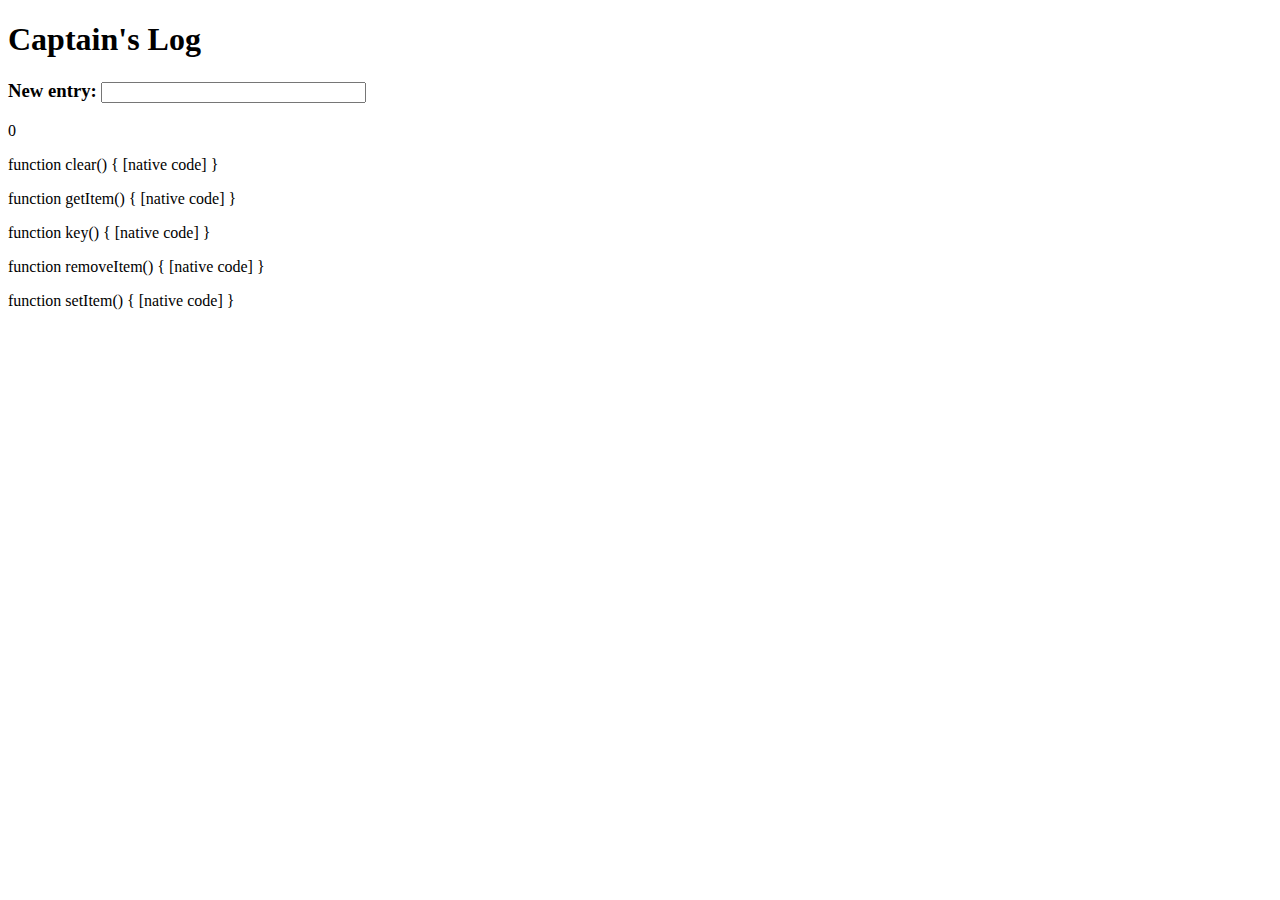
<file: captainslog/index.html>
<!DOCTYPE html>

<html>

<head>
	<title>Captain's Log</title>
	<meta charset="utf-8" />
	<script src="https://ajax.googleapis.com/ajax/libs/jquery/3.1.1/jquery.min.js"></script>
	<script>
	  // Your work will be done here...
	  $( document ).ready(function() {
 			reload();
	  });

	  function reload() {
	  	output = "";
	  	for (key in localStorage){
	  		console.log(key);
	  		output += "<p>" + localStorage[key] + "</p>";
	  	}
	  	$('#log').html(output);
	  }

	  function store() {
		  	txt = $('#msg').val();
		  	day = new Date();
		  	console.log(day.toUTCString());
		  	val = day.toUTCString() + ' - ' + txt;
		  	// txt.after(day.toUTCString);
		  	localStorage[new Date().getTime()] = val;
		  	$('#msg').val('');
		  	reload();
	  	
	  }
	</script>
</head>

<body>
	<h1>Captain's Log</h1>
	<h3>New entry: <input type="text" id="msg" name="msg" size="30" onchange="store()" /></h3>
	<div id="log"></div>
</body>
</html>
</file>
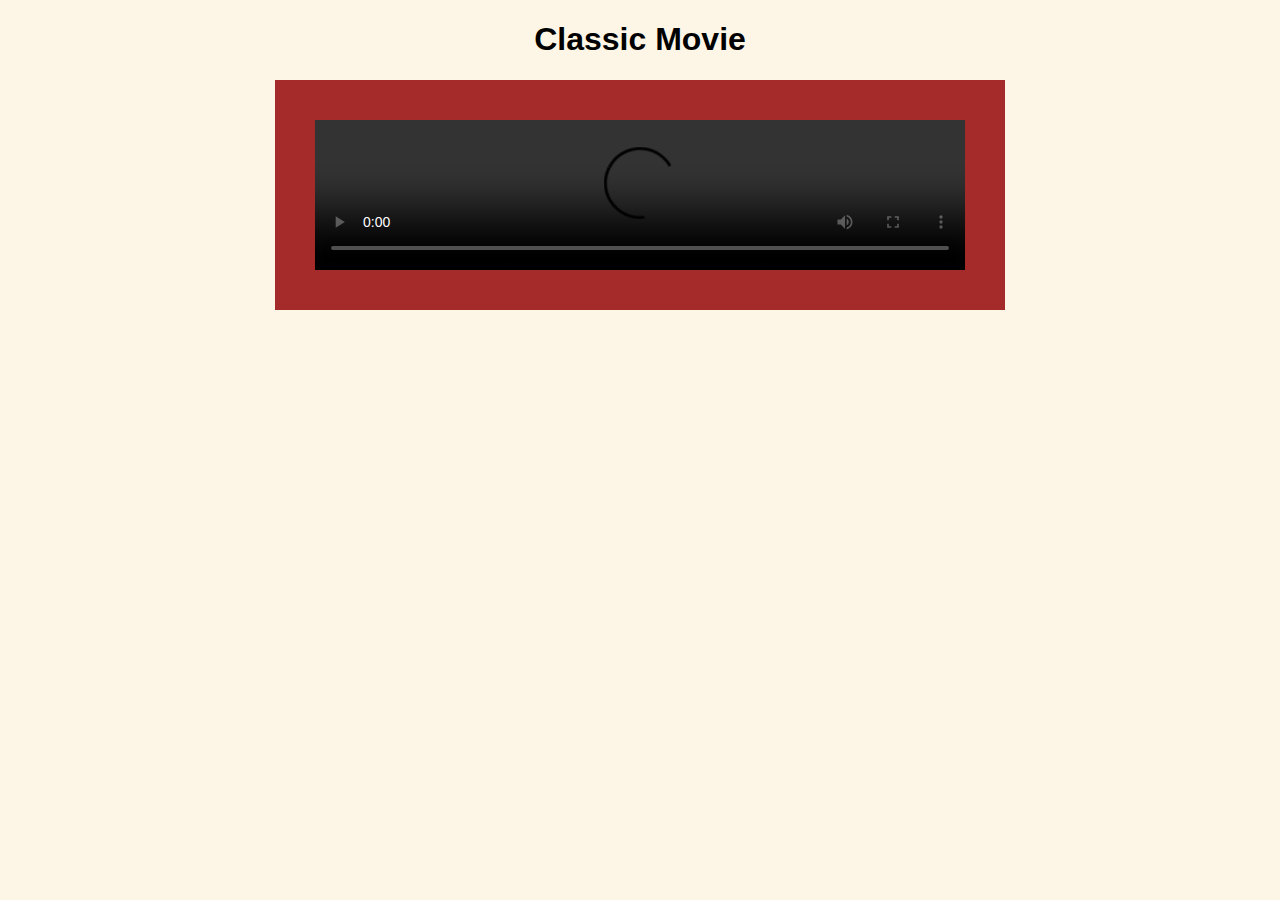
<file: movie_annotation/index.html>
<!DOCTYPE html>
<html>
<head>
<meta charset="utf-8" />
<title>Classic Movie</title>
<link rel="stylesheet" href="style.css" type="text/css" />
</head>

<body>

<h1 id="title">Classic Movie</h1>

<video src="https://www.cs.tufts.edu/comp/20/classic.mp4" id="classic_video" controls></video>
<div id="movie_quotes"></div>

<script>
    var vid = document.getElementById("classic_video");
    var caption = document.getElementById("movie_quotes");
    vid.addEventListener("timeupdate", function(){
    	if(vid.currentTime < 24) {
    		caption.innerHTML = "...";
    	}
    	else if (vid.currentTime < 31) {
    		caption.innerHTML = "Igor: DR. FRANKENSTEIN?!?!?";
    	}
    	else if (vid.currentTime < 34) {
    		caption.innerHTML = "Dr. Frederick Frankenstein: Frokensteen.";
    	}
    	else if (vid.currentTime < 36) {
    		caption.innerHTML = "Igor: You're putting me on.";
    	}
    	else if (vid.currentTime < 39) {
    		caption.innerHTML = "Dr. Frederick Frankenstein: No, it's pronounced," + '"Frokensteen".'; 
    	}
    	else if (vid.currentTime < 42) {
    		caption.innerHTML = "Igor: Do you also say Froaderick?";
    	}
    	else if (vid.currentTime < 44) {
    		caption.innerHTML = 'Dr. Frederick Frankenstein: No . . . "Frederick."'
    	}
    	else if (vid.currentTime < 47) {
    		caption.innerHTML = "Igor: Well, why isn't it" + '"Froaderick Frokensteen"?';
    	}
    	else if (vid.currentTime < 49) {
    		caption.innerHTML = "Dr. Frederick Frankenstein: It isn't, it's " + '"Frederick Frokensteen"';
    	}
    	else if (vid.currentTime < 52) {
    		caption.innerHTML = "Igor: I see.";
    	}
    	else if (vid.currentTime < 53) {
    		caption.innerHTML = "Dr. Frederick Frankenstein: You must be Igor. [He pronounces it ee-gor.]";
    	}
    	else if (vid.currentTime < 56) {
    		caption.innerHTML = "Igor: No, it's pronounced " +'"eye-gor."';
    	}
    	else if (vid.currentTime < 59) {
    		caption.innerHTML = 'Dr. Frederick Frankenstein: But they told me it was "ee-gor"...';
    	}
    	else if (vid.currentTime < 61) {
    		caption.innerHTML = "Igor: Well, they were wrong then, weren't they?";
    	}
    	else if (vid.currentTime < 64) {
    		caption.innerHTML = "Dr. Frederick Frankenstein: Uh, you were sent here by Herr Falkstein, weren't you?";
    	}
    	else if (vid.currentTime < 71) {
    		caption.innerHTML = "Igor: Yes. My grandfather used to work for your grandfather.";
    	}
    	else if (vid.currentTime < 72) {
    		caption.innerHTML = "Dr. Frederick Frankenstein: How nice.";
    	}
    	else if (vid.currentTime < 74) {
    		caption.innerHTML = "Igor: Of course the rates have gone up.";
    	}
    	else if (vid.currentTime < 78) {
    		caption.innerHTML = "Dr. Frederick Frankenstein: Of course, of course, I'm sure we'll get along splendidly. ";
    	}
    	else if (vid.currentTime < 89) {
    		caption.innerHTML = "Oh, I uh, you know I don't mean to embarrass you, but I'm rather a brilliant surgeon. Perhaps I can help you with that hump.";
    	}
    	else {
    		caption.innerHTML = "Igor: What hump?";
    	}



    })
</script>
</body>
</html>
</file>
<file: movie_annotation/style.css>
#classic_video {
	margin-left: auto;
	margin-right: auto;
	width: 650px;
	display: block;
	padding: 40px;
	background-color: brown;

}

h1{
	text-align: center;
	font-family: "Lucida Sans Unicode", "Lucida Grande", sans-serif;

}

#movie_quotes {
	text-align: center;
	font-family: "Lucida Sans Unicode", "Lucida Grande", sans-serif;
}

body {
	background-color: #FDF5E6;
}
</file>
